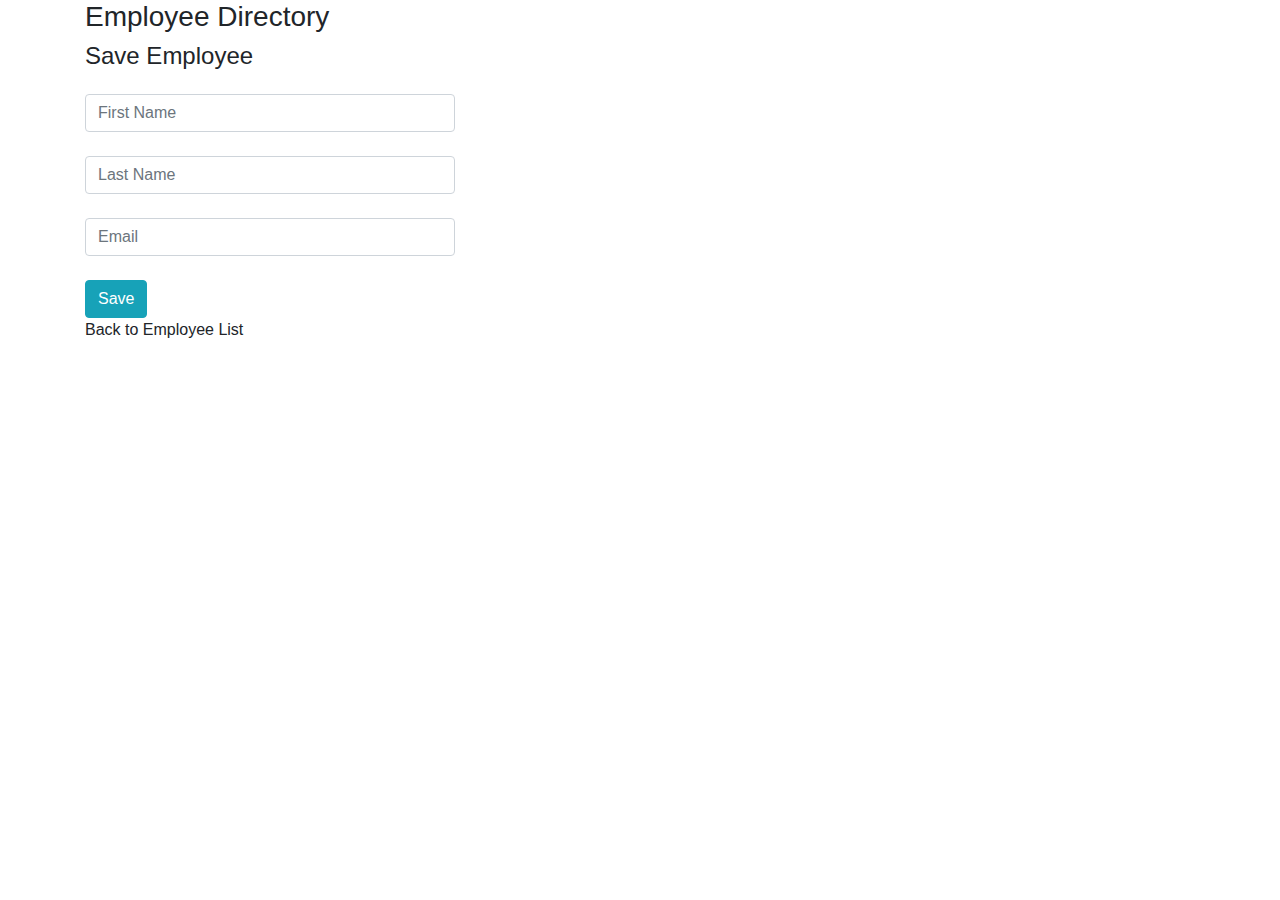
<file: thymeleaf/src/main/resources/templates/employees/employee-form.html>
<!DOCTYPE html>

<html lang="en" xmlns:th="http://www.thymeleaf.org">

<head>
    <meta charset="utf-8">
    <meta name="viewport" content="width=device-width, initial-scale=1, shrink-to-fit=no">
    
    <!-- Bootstrap CSS -->
    <link rel="stylesheet" href="https://stackpath.bootstrapcdn.com/bootstrap/4.3.1/css/bootstrap.min.css" integrity="sha384-ggOyR0iXCbMQv3Xipma34MD+dH/1fQ784/j6cY/iJTQUOhcWr7x9JvoRxT2MZw1T" crossorigin="anonymous">
    
    <title>Save Employee</title>
</head>

<body>

    <div class="container">

        <h3>Employee Directory</h3>

        <p class="h4 mb-4">Save Employee</p>

        <!--action: the place send form data to -->
        <!--object: model attribute in employee controller-->
        <form action="#" th:action="@{/employees/save}"
            th:object="${employee}" method="POST">

            <!-- add hidden form to handle update-->
            <input type="hidden" th:field="*{id}">


            <!--*{...} select property on referenced object above (employee)-->
            <input type="text" th:field="*{firstName}"
                class="form-control mb-4 col-4" placeholder="First Name">
            <input type="text" th:field="*{lastName}"
                class="form-control mb-4 col-4" placeholder="Last Name">
            <input type="text" th:field="*{email}"
                class="form-control mb-4 col-4" placeholder="Email">

            <button type="submit" class="btn btn-info col2">Save</button>
        </form>

        <a th:href="@{/employees/list}">Back to Employee List</a>
    </div>


</body>
</html>
</file>
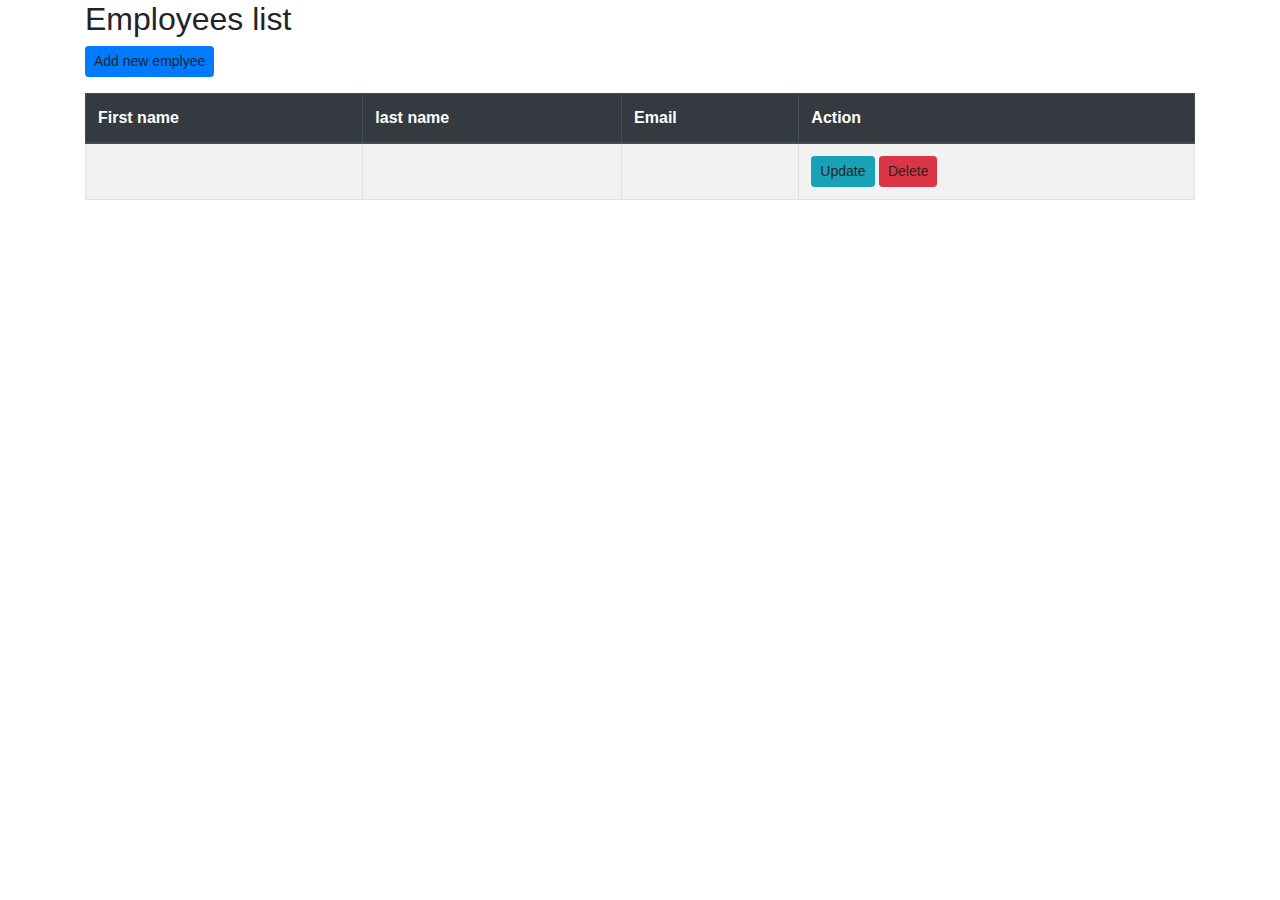
<file: thymeleaf/src/main/resources/templates/employees/list-employees.html>
<!DOCTYPE html>

<html lang="en" xmlns:th="http://www.thymeleaf.org">

<head>
    <meta charset="utf-8">
    <meta name="viewport" content="width=device-width, initial-scale=1, shrink-to-fit=no">
    
    <!-- Bootstrap CSS -->
    <link rel="stylesheet" href="https://stackpath.bootstrapcdn.com/bootstrap/4.3.1/css/bootstrap.min.css" integrity="sha384-ggOyR0iXCbMQv3Xipma34MD+dH/1fQ784/j6cY/iJTQUOhcWr7x9JvoRxT2MZw1T" crossorigin="anonymous">
    
    <title>Employee list</title>
</head>


<body>

<div class="container">
    <h2>Employees list</h2>

    <!--Add employee button-->
    <a th:href="@{/employees/showFormForAdd}"
        class="btn btn-primary btn-sm mb-3">
        Add new emplyee
    </a>

    <table class="table table-bordered table-striped">
        <thead class="thead-dark">
            <tr>
                <th>First name</th>
                <th>last name</th>
                <th>Email</th>
                <th>Action</th>
            </tr>
        </thead>

        <tbody>
            <tr th:each="tempEmployee : ${employees}">
                <td th:text="${tempEmployee.firstName}" />
                <td th:text="${tempEmployee.lastName}" />
                <td th:text="${tempEmployee.email}" />
                <td>
                    <a th:href="@{/employees/showFormForUpdate(employeeId=${tempEmployee.id})}"
                        class="btn btn-info btn-sm">
                    Update</a>

                    <a th:href="@{/employees/delete(employeeId=${tempEmployee.id})}"
                        class="btn btn-danger btn-sm"
                        onclick="if (!(confirm('Are you sure?'))) return false">
                    Delete</a>

                </td>
            </tr>
        </tbody>
    </table>

</div>
</body>

</html>
</file>
